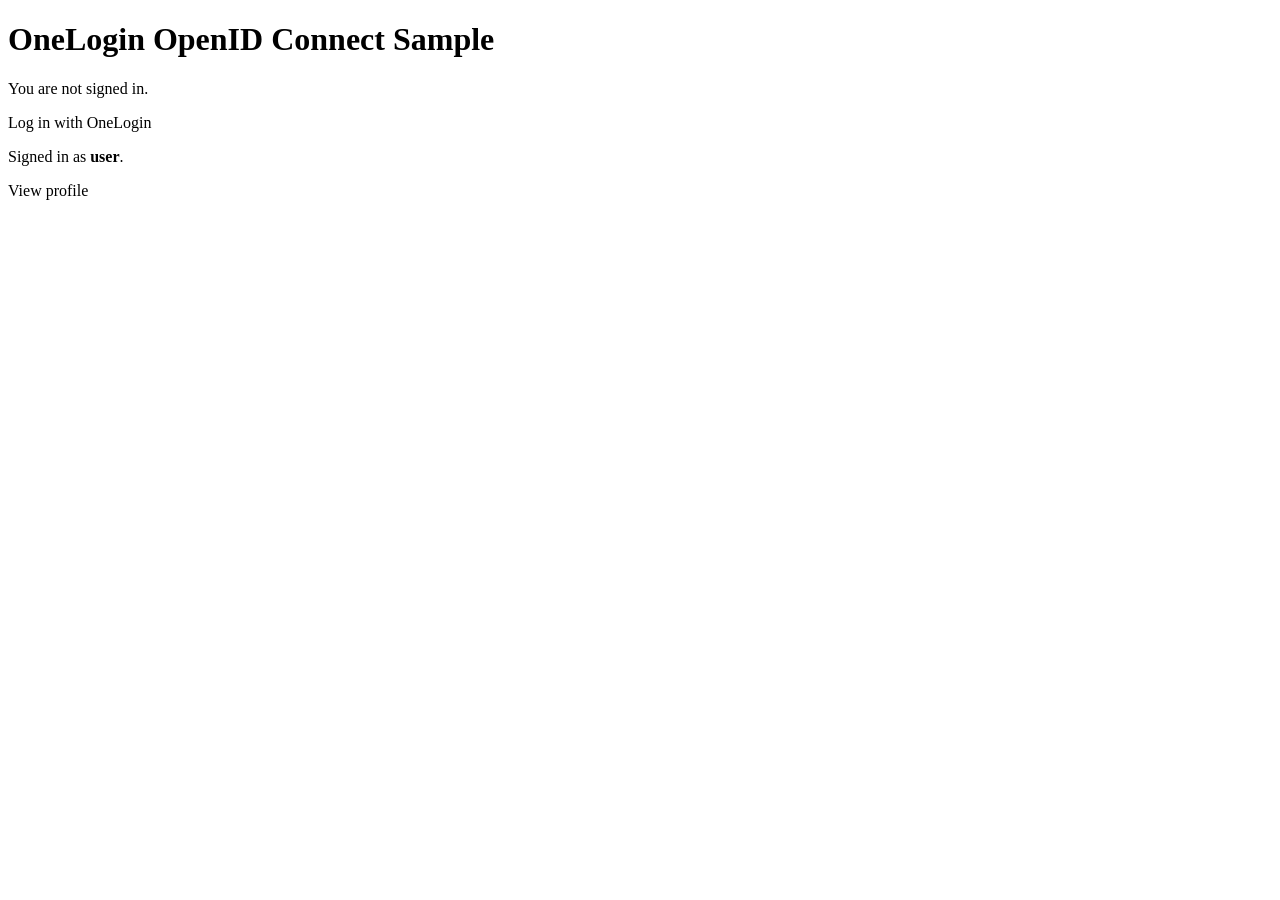
<file: spring-boot-oauth2-client/src/main/resources/templates/index.html>
<!DOCTYPE html>
<html lang="en" xmlns:th="http://www.thymeleaf.org">
<head>
	<meta charset="utf-8">
	<meta name="viewport" content="width=device-width, initial-scale=1">
	<title>OneLogin OIDC Sample</title>
	<link rel="stylesheet" th:href="@{/style.css}">
</head>
<body>
	<main>
		<h1>OneLogin OpenID Connect Sample</h1>
		<div th:if="${user == null}">
			<p>You are not signed in.</p>
			<a class="button" th:href="@{/oauth2/authorization/onelogin}">Log in with OneLogin</a>
		</div>
		<div th:if="${user != null}">
			<p>Signed in as <strong th:text="${user.fullName ?: user.subject}">user</strong>.</p>
			<a class="button" th:href="@{/profile}">View profile</a>
		</div>
	</main>
</body>
</html>
</file>
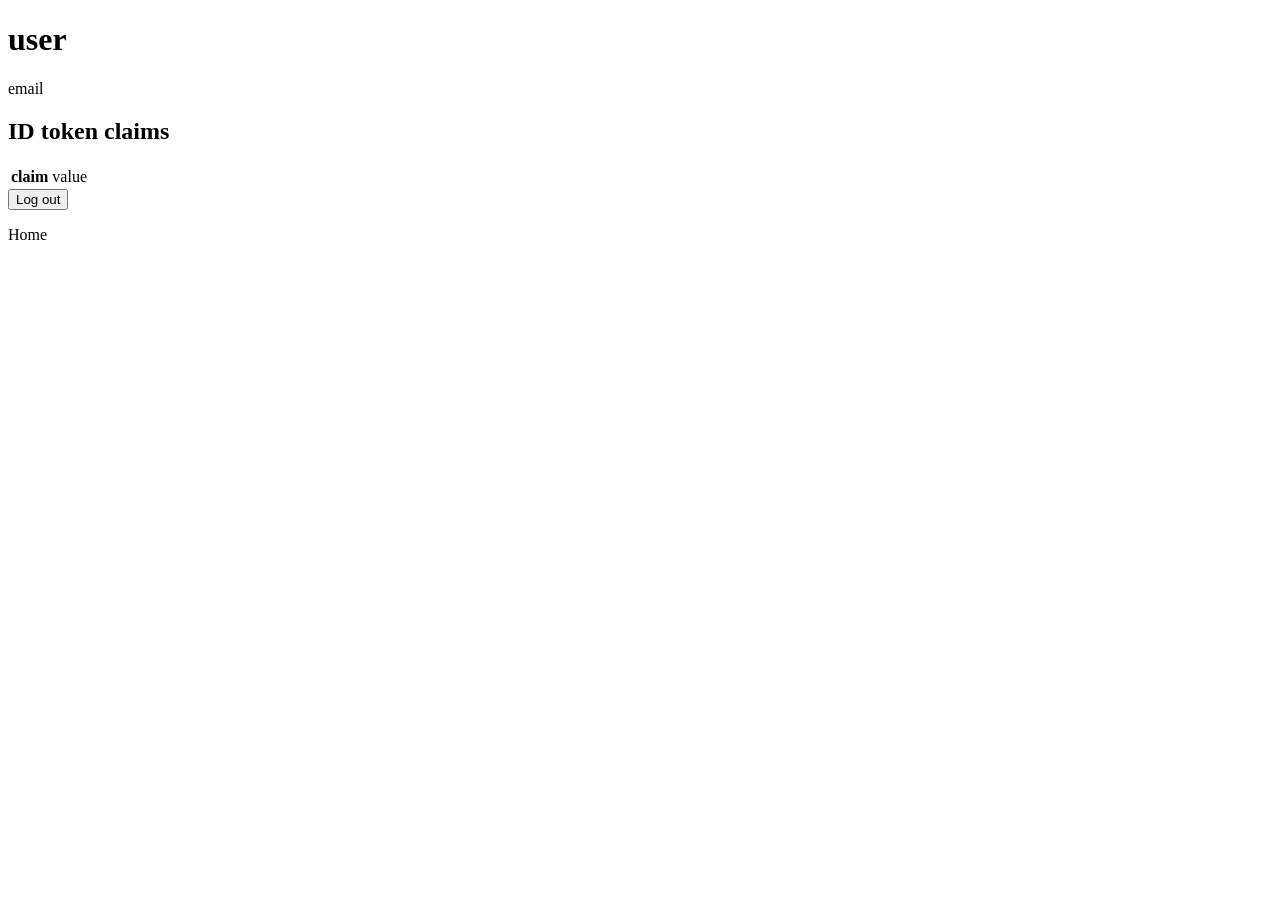
<file: spring-boot-oauth2-client/src/main/resources/templates/profile.html>
<!DOCTYPE html>
<html lang="en" xmlns:th="http://www.thymeleaf.org">
<head>
	<meta charset="utf-8">
	<meta name="viewport" content="width=device-width, initial-scale=1">
	<title>Profile - OneLogin OIDC Sample</title>
	<link rel="stylesheet" th:href="@{/style.css}">
</head>
<body>
	<main>
		<h1 th:text="${user.fullName ?: user.subject}">user</h1>
		<p th:if="${user.email != null}" th:text="${user.email}">email</p>

		<h2>ID token claims</h2>
		<table>
			<tr th:each="claim : ${claims}">
				<th th:text="${claim.key}">claim</th>
				<td th:text="${claim.value}">value</td>
			</tr>
		</table>

		<form th:action="@{/logout}" method="post">
			<button class="button" type="submit">Log out</button>
		</form>
		<p><a th:href="@{/}">Home</a></p>
	</main>
</body>
</html>
</file>
